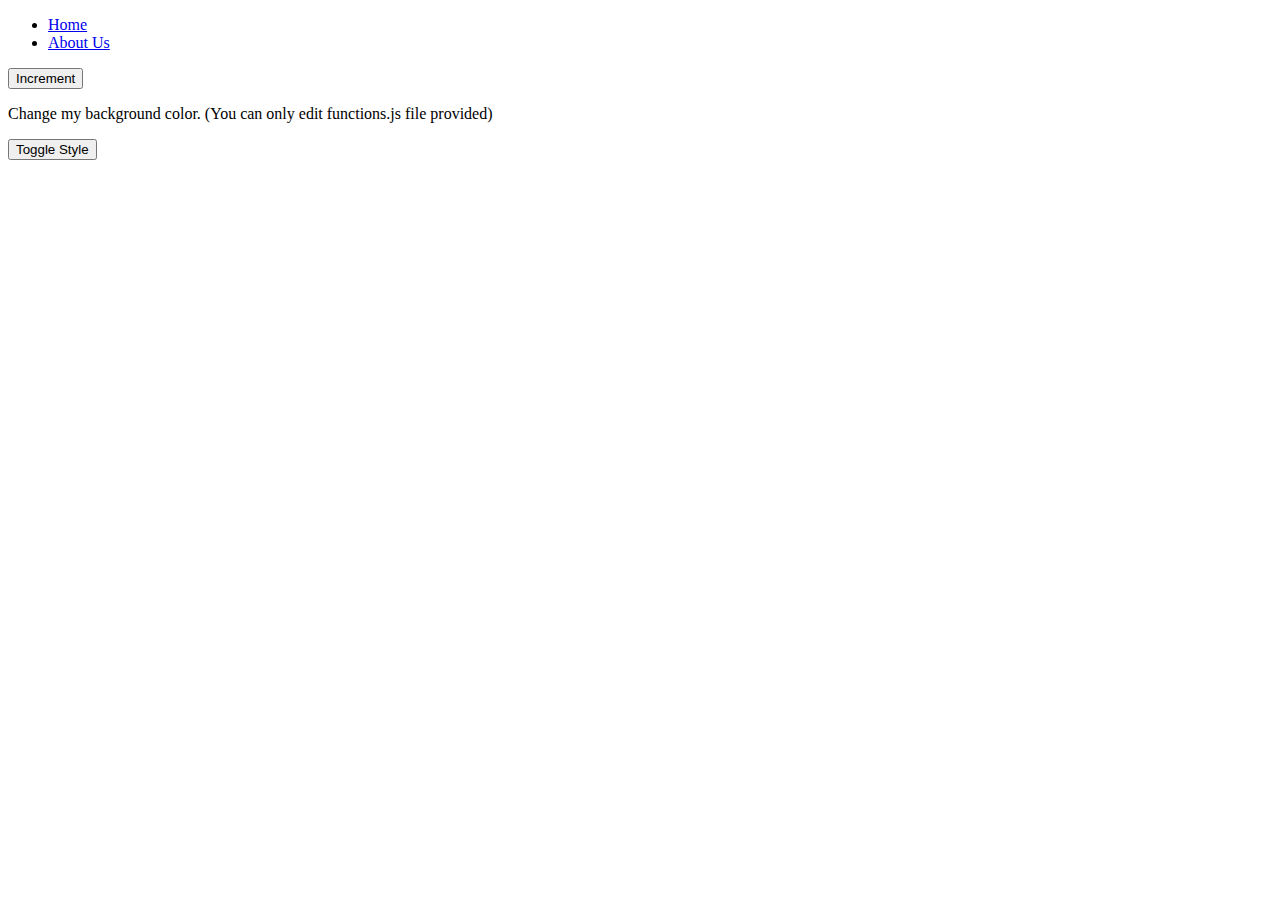
<file: 02_01_22_315_lab-master/index.html>
<!DOCTYPE html>
<html>
    <head>
        <!-- Required meta tags -->
        <meta charset="utf-8">
        <!-- ensures proper rendering and touch zooming for all devices  -->
        <meta name="viewport" content="width=device-width, initial-scale=1">
        <link id="mainStyleSheet" rel="stylesheet" href="light.css" />
        <title>LAB 3 Home page</title>


    </head>

    <body>  
          <div class="container" >
            <ul>
              <li >
                <a   href="index.html">Home</a>
              </li>
              <li >
                <a   href="about.html">About Us</a>
              </li>
            </ul>
          </div>

          <button type="button" onclick="button1()">Increment</button>
		      <p id="output"></p>
    

            <!-- Task 1: TODO Change the background color of the div element with ID 'lastDiv'. -->
            <!-- The only files you can edit is functions.js -->

            <!-- Task 2: TODO: Make the background color persistent. If you refresh the page the background color for this div should be persistent -->
            <div id="lastDiv" class="row border">
              <p>Change my background color. (You can only edit functions.js file provided)</p>
            </div>

            <div class="container">
              <button onclick="toggleStyleSheet()" type="button">Toggle Style</button>
            </div>

        <script src="functions.js"></script>
    </body>
</html>
</file>
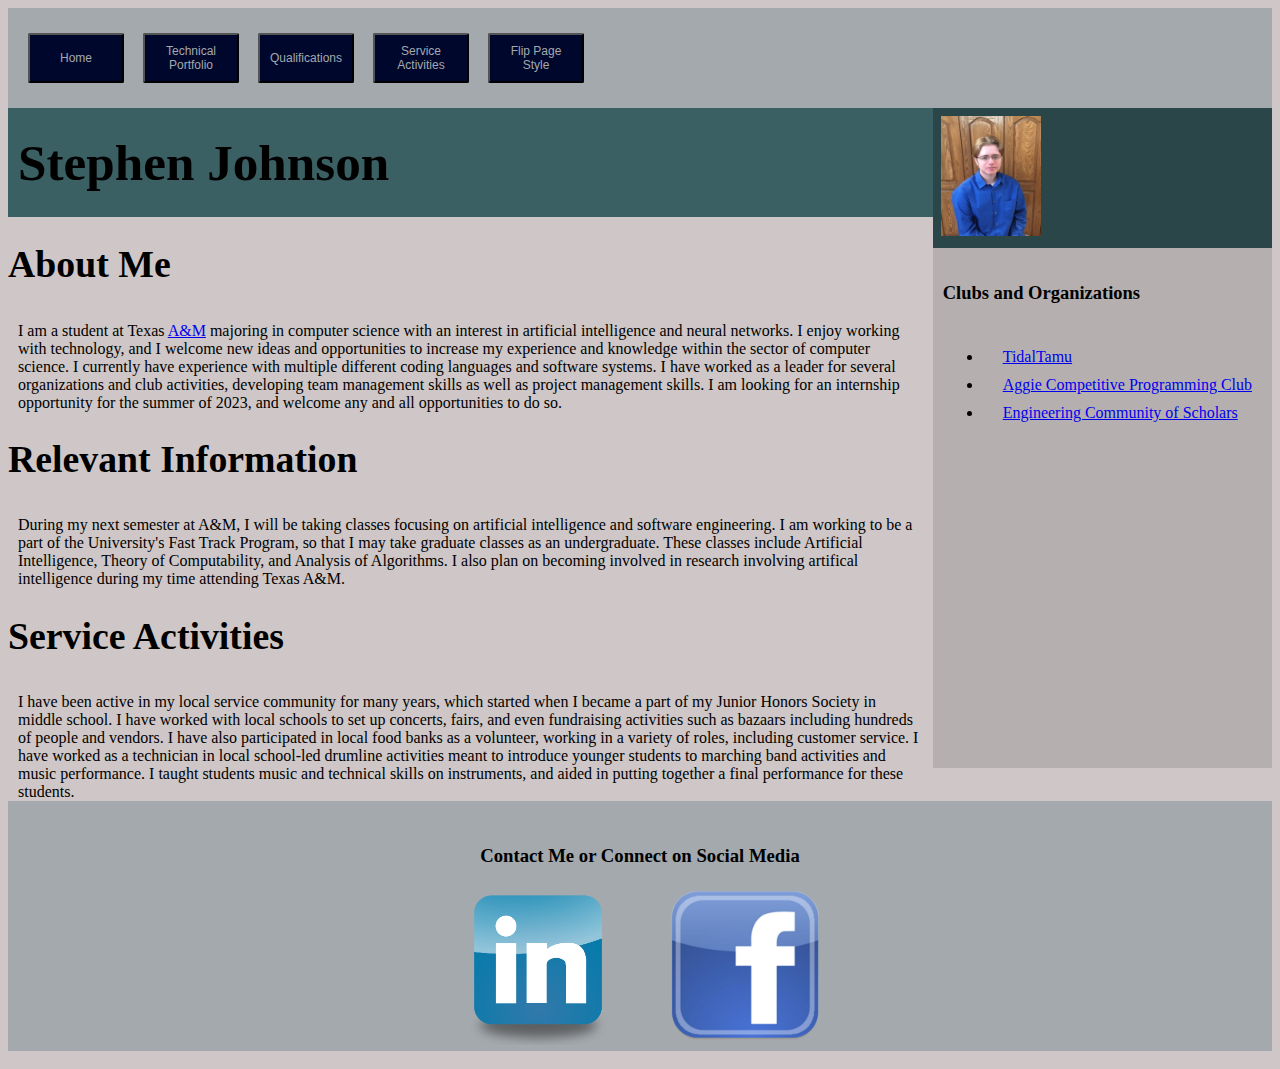
<file: Project 1/index.html>
<!DOCTYPE html>
<html lang="en">

<head>
    <meta charset="utf-8">
    <title>Stephen Johnson's Webpage</title>
    <link rel="stylesheet" type="text/css" href="style.css">
</head>

<body class="about-and-service">

<div class="container">
<!-- Navbar Section -->
    <div class="header">
        <section class="top-buttons">
        <header role="banner">
            <a href="index.html"><button class="home-button">Home</button></a>
            <a href="about.html"><button class="techport-button">Technical Portfolio</button></a>
            <a href="about.html#qualis"><button class="qualifs-button">Qualifications</button></a>
            <a href="index.html#service"><button class="service-button">Service Activities</button></a>
            <a href="index.html"><button class="flip-style">Flip Page Style</button></a>
        </header>
        </section>
    </div>


    <!-- Main Body Section -->
    <div class="main-writing">

    <!-- Title Section -->
    <div class="title">Stephen Johnson</div>

        <!-- About Me Section -->
        <div class="about-me" role="article">
        <h1>About Me</h1>
        <p>I am a student at Texas <a href="https://www.tamu.edu/">A&M</a> majoring in computer science with an interest in artificial intelligence and neural
            networks.
            I enjoy working with technology, and I welcome new ideas and opportunities to increase my experience and
            knowledge within the sector of
            computer science. I currently have experience with multiple different coding languages and software
            systems.
            I have worked as a leader for several organizations and club activities, developing team management skills
            as
            well as project management skills. I am looking for an internship opportunity for the summer of 2023, and
            welcome any and all
            opportunities to do so.
        </p>
        </div>

        <!-- Relevant Information Section -->
        <div class="rele-info" role="article">
        <h1>Relevant Information</h1>
        <p>During my next semester at A&M, I will be taking classes focusing on artificial intelligence and software
            engineering. I am working to be
            a part of the University's Fast Track Program, so that I may take graduate classes as an undergraduate.
            These
            classes include Artificial Intelligence,
            Theory of Computability, and Analysis of Algorithms. I also plan on becoming involved in research
            involving
            artifical intelligence during my time
            attending Texas A&M.
        </p>
        </div>

        <!-- Service Section -->
        <div class="service" id="service" role="article">
        <h1>Service Activities</h1>
        <p>I have been active in my local service community for many years, which started when I became a part of my
            Junior Honors Society in middle school.
            I have worked with local schools to set up concerts, fairs, and even fundraising activities such as
            bazaars
            including hundreds of people and vendors.
            I have also participated in local food banks as a volunteer, working in a variety of roles, including
            customer
            service. I have worked as a technician in
            local school-led drumline activities meant to introduce younger students to marching band activities and
            music
            performance. I taught students music and
            technical skills on instruments, and aided in putting together a final performance for these students.
        </p>
        </div>

        <!--Main writing end-->
    </div>

    <!-- Seperate Section -->
    <div class="separate-vertical">
        <div class="personal" role="article">
        <image src="Personal_Photo.JPG" width="100px" height="120px"></image>
        </div>

        <div class="clubs-orgs" role="article">
        <h4>Clubs and Organizations</h4>
        <ul>
            <li><p><a href="https://www.tidalwaive.com/tamu/">TidalTamu</a></p></li>
            <li><p><a href="https://tamuacpc.com/home">Aggie Competitive Programming Club</a></p></li>
            <li><p><a href="https://engineering.tamu.edu/academics/eh/ecos/index.html">Engineering Community of Scholars</a></p></li>
        </ul>
        </div>
    </div>

    <footer>
        <h5><center>Contact Me or Connect on Social Media</center></h5>
        <ul class="image-list">
            <li>
                <a href="https://www.linkedin.com/in/stephen-johnson-481bba1b8/" target="_blank"><image src="linkedintsp.png" width="160px" height="160px"></image></a>   
            </li>

            <li>
                <a href="https://www.facebook.com/profile.php?id=100022133346130" target="_blank"><image src="facebooktsp.png" width="160px" height="160px"></image></a>
            </li>
        </ul>
    </footer>
    
    <!-- Container End-->
    </div>

</body>

</html>
</file>
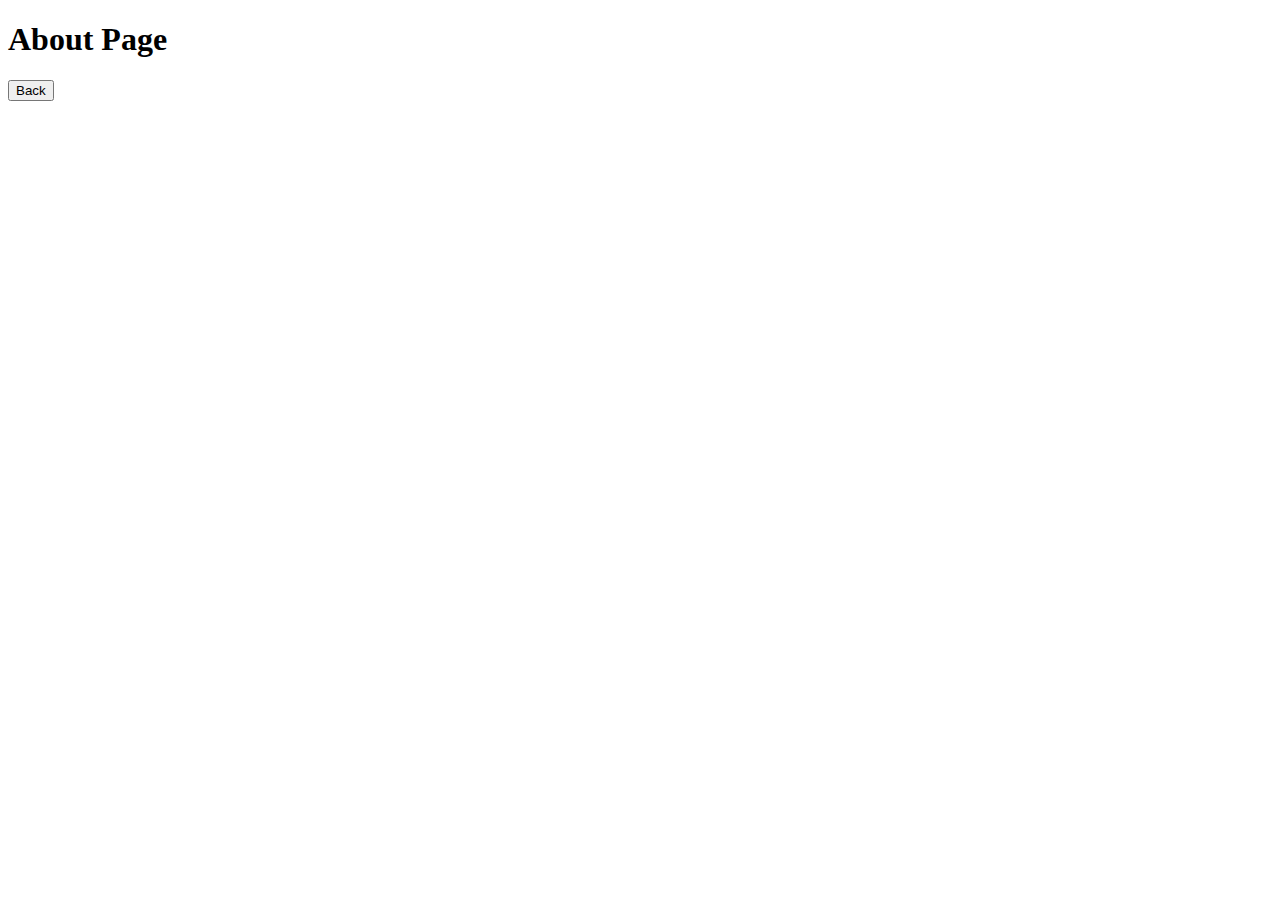
<file: 02_01_22_315_lab-master/about.html>
<!DOCTYPE html>
<html>
    <head>
        <!-- Required meta tags -->
        <meta charset="utf-8">
        <!-- ensures proper rendering and touch zooming for all devices  -->
        <meta name="viewport" content="width=device-width, initial-scale=1">
        <link id="mainStyleSheet" rel="stylesheet" href="light.css" />

        <title>LAB 3 About Us page</title>
    </head>

    <body>
        <div>
            <h1>About Page</h1>
        </div>

        <div class="container">

            <div class="row mt-3">
                <div class="col ">
                    <a href="index.html">
                        <button onclick="" class="btn btn-info">
                            Back
                        </button>
                    </a>
                </div>
            </div>
        </div>

        <script src="functions.js"></script>
    </body>
</html>
</file>
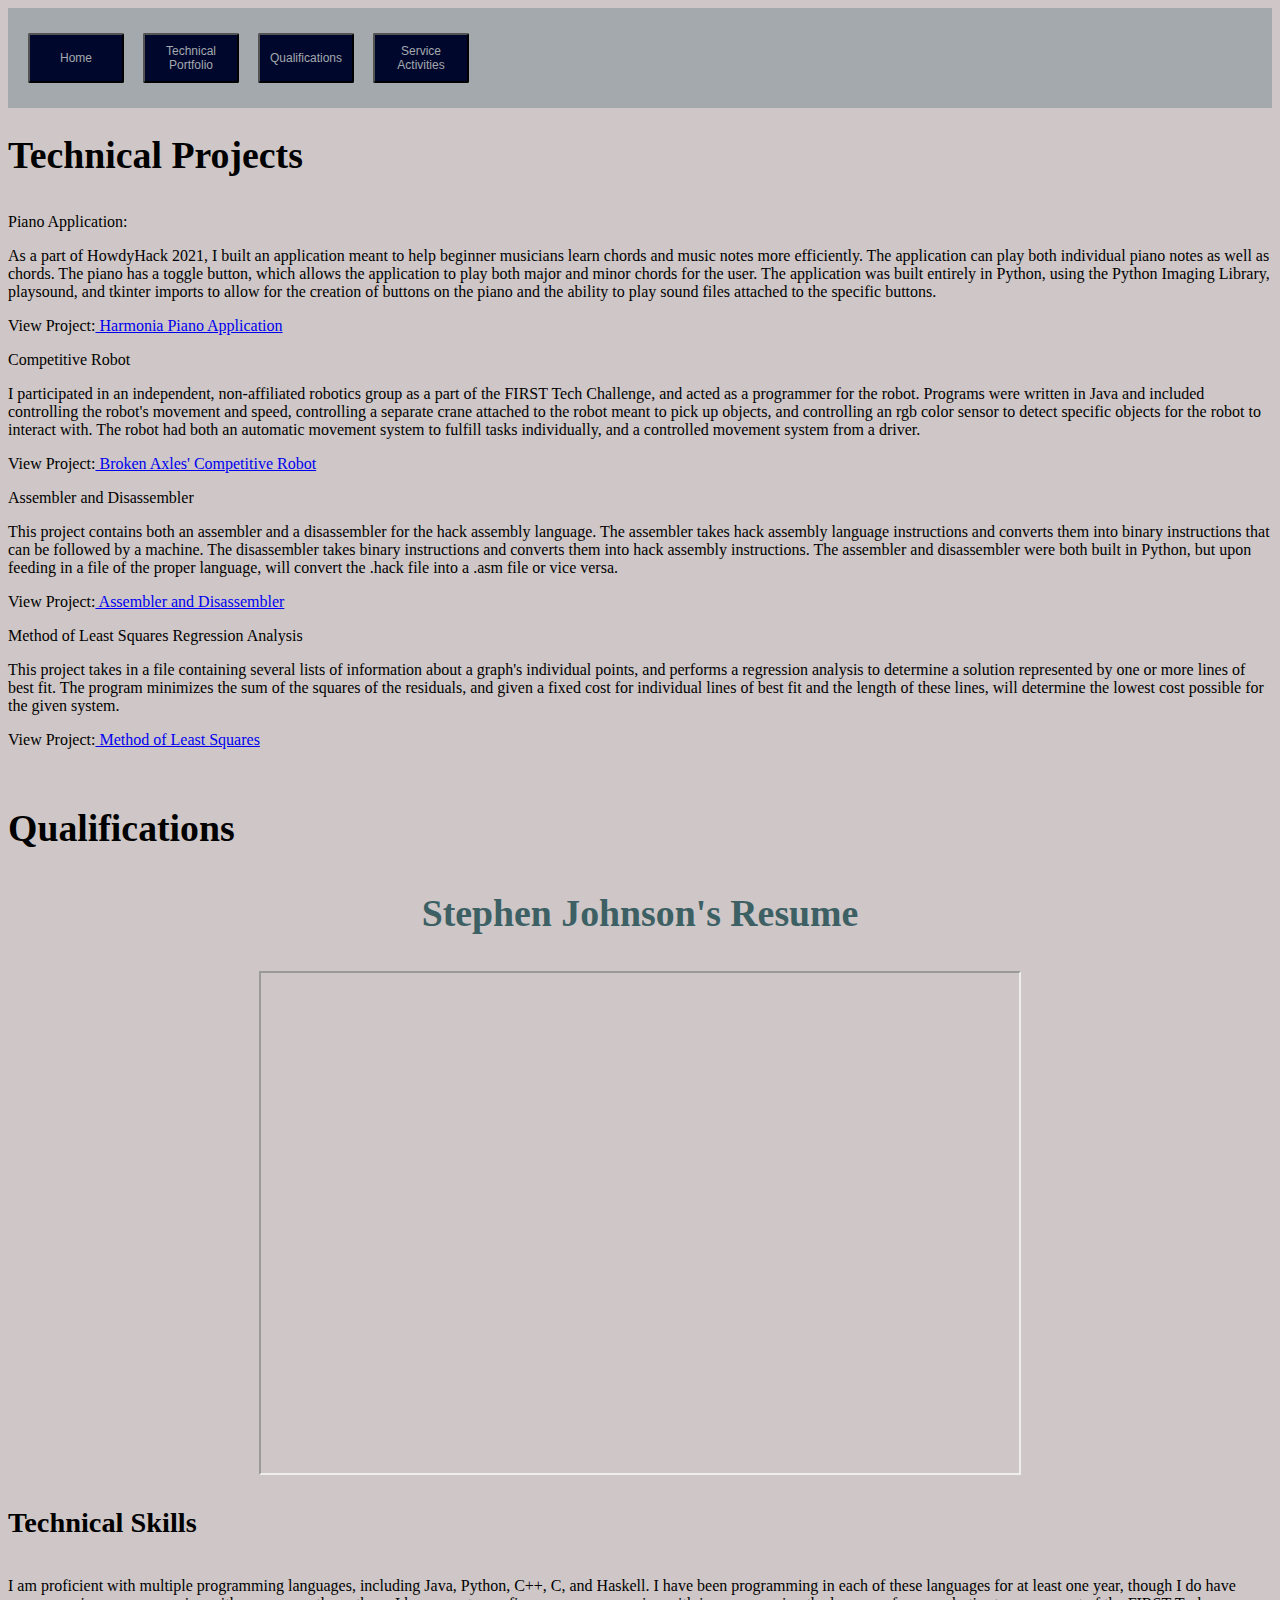
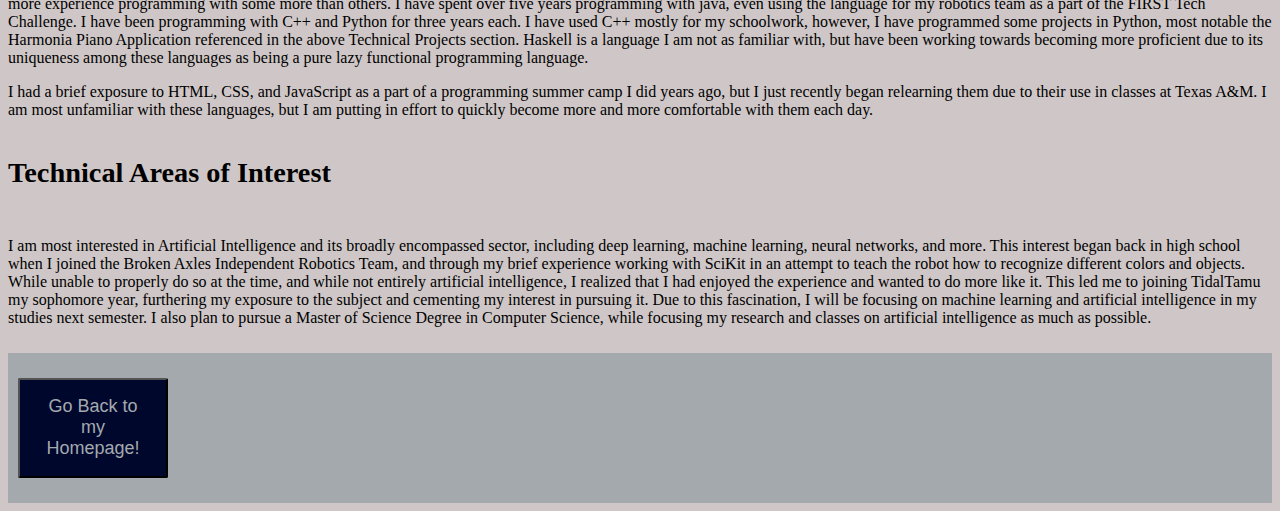
<file: Project 1/about.html>
<!DOCTYPE html>
<html lang="en">

<head>
    <meta charset="utf-8">
    <title>Stephen Johnson's Webpage</title>
    <link rel="stylesheet" type="text/css" href="styleabout.css">

</head>

<body class="projects-and-qualis">
<section class="top-buttons">
<header role="banner">
    <a href="index.html"><button class="home-button">Home</button></a>
    <a href="about.html"><button class="techport-button">Technical Portfolio</button></a>
    <a href="about.html#qualis"><button class="qualifs-button">Qualifications</button></a>
    <a href="index.html#service"><button class="service-button">Service Activities</button></a>
</header>
</section>

<div class="container">
<section class="main-writing">
<div class="tech-port" role="article">
    <h1>Technical Projects</h1>
    <li>Piano Application:</li>
    <p>As a part of HowdyHack 2021, I built an application meant to help beginner musicians learn chords and music
    notes more efficiently. The application can play both individual piano notes as well as chords. The piano has a
    toggle button, which allows the application to play both major and minor chords for the user. The application
    was built entirely in Python, using the Python Imaging Library, playsound, and tkinter imports to allow for the
    creation of buttons on the piano and the ability to play sound files attached to the specific buttons.</p>
    <p>View Project:<a href="https://github.com/Stephen340/Harmonia"> Harmonia Piano Application</a></p>

    <li>Competitive Robot</li>
    <p>I participated in an independent, non-affiliated robotics group as a part of the FIRST Tech Challenge, and acted
    as a programmer for the robot. Programs were written in Java and included controlling the robot's movement and
    speed, controlling a separate crane attached to the robot meant to pick up objects, and controlling an rgb color
    sensor to detect specific objects for the robot to interact with. The robot had both an automatic movement system
    to fulfill tasks individually, and a controlled movement system from a driver.</p>
    <p>View Project:<a href="https://github.com/Stephen340/Robotics"> Broken Axles' Competitive Robot</a></p>

    <li>Assembler and Disassembler</li>
    <p>This project contains both an assembler and a disassembler for the hack assembly language. The assembler takes
    hack assembly language instructions and converts them into binary instructions that can be followed by a machine.
    The disassembler takes binary instructions and converts them into hack assembly instructions. The assembler and
    disassembler were both built in Python, but upon feeding in a file of the proper language, will convert the .hack
    file into a .asm file or vice versa.</p>
    <p>View Project:<a href="https://github.com/Stephen340/Assembler-Disassembler"> Assembler and Disassembler</a></p>

    <li>Method of Least Squares Regression Analysis</li>
    <p>This project takes in a file containing several lists of information about a graph's individual points,
    and performs a regression analysis to determine a solution represented by one or more lines of best fit. The
    program minimizes the sum of the squares of the residuals, and given a fixed cost for individual lines of best fit
    and the length of these lines, will determine the lowest cost possible for the given system.</p>
    <p>View Project:<a href="https://github.com/Stephen340/Least-Squares-Regression"> Method of Least Squares</a></p>


</div>
    <div class="qualis" id="qualis" role="article">
        <h2>Qualifications</h2>
        <center>
            <h1 style="color: #3D6064">Stephen Johnson's Resume</h1>
            <iframe src="https://drive.google.com/file/d/1cP3KUmJiu6lyZxHzJNdsUw8o5fzLtqPb/preview" width="60%" height="500px" allow="autoplay"></iframe>
        </center>
        <h3>Technical Skills</h3>
        <p>I am proficient with multiple programming languages, including Java, Python, C++, C, and Haskell. I have been programming in each of these languages
        for at least one year, though I do have more experience programming with some more than others. I have spent over five years programming with java, 
        even using the language for my robotics team as a part of the FIRST Tech Challenge. I have been programming with C++ and Python for three years each.
        I have used C++ mostly for my schoolwork, however, I have programmed some projects in Python, most notable the Harmonia Piano Application referenced in the
        above Technical Projects section. Haskell is a language I am not as familiar with, but have been working towards becoming more proficient due to its uniqueness
        among these languages as being a pure lazy functional programming language.</p>
        <p>
            I had a brief exposure to HTML, CSS, and JavaScript as a part of a programming summer camp I did years ago, but I just recently began relearning them due to
            their use in classes at Texas A&M. I am most unfamiliar with these languages, but I am putting in effort to quickly become more and more comfortable with them
            each day. 
        </p>
        <h4>Technical Areas of Interest</h4>
        <p>I am most interested in Artificial Intelligence and its broadly encompassed sector, including deep learning, machine learning, neural networks, and more. 
            This interest began back in high school when I joined the Broken Axles Independent Robotics Team, and through my brief experience working with SciKit in
            an attempt to teach the robot how to recognize different colors and objects. While unable to properly do so at the time, and while not entirely artificial intelligence,
            I realized that I had enjoyed the experience and wanted to do more like it. This led me to joining TidalTamu my sophomore year, furthering my exposure to the subject
            and cementing my interest in pursuing it.
            Due to this fascination, I will be focusing on machine learning and artificial intelligence
            in my studies next semester. I also plan to pursue a Master of Science Degree in Computer Science, while focusing my research and classes on artificial intelligence
            as much as possible.
        </p>




    </div>
</section>

</div>  

</body>

<footer>
    <a href="index.html"><button class="check-other">Go Back to my Homepage!</button></a>
</footer>

</html>
</file>
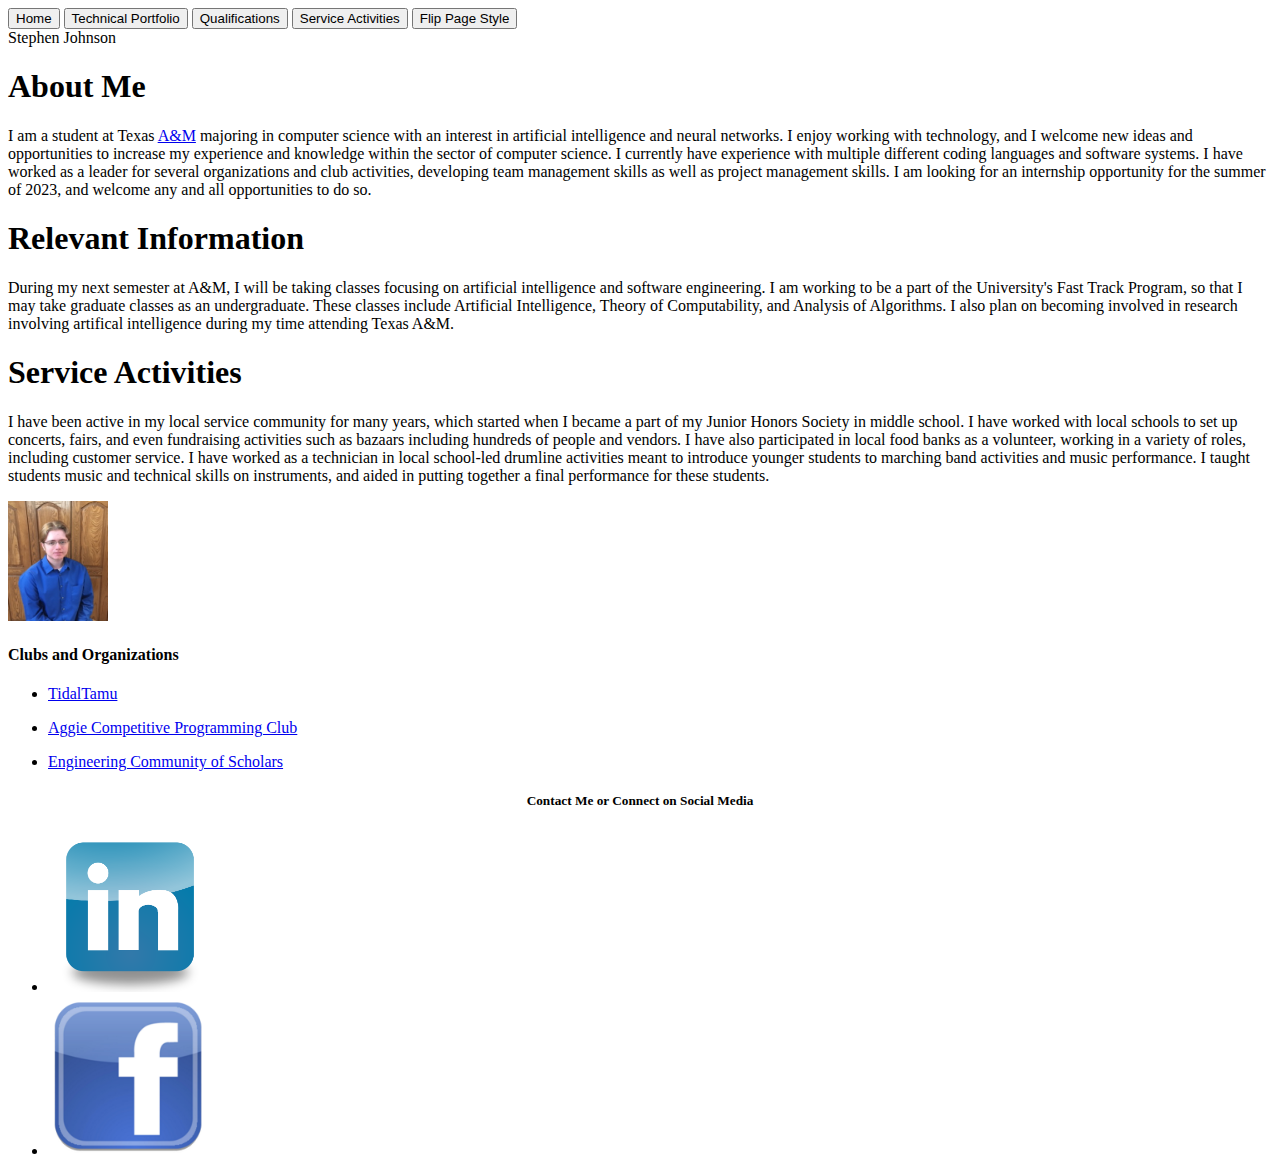
<file: Project 1/indexhtmlonly.html>
<!DOCTYPE html>
<html lang="en">

<head>
    <meta charset="utf-8">
    <title>Stephen Johnson's Webpage</title>
</head>

<body class="about-and-service">

<div class="container">
<!-- Navbar Section -->
    <div class="header">
        <section class="top-buttons">
        <header role="banner">
            <a href="index.html"><button class="home-button">Home</button></a>
            <a href="about.html"><button class="techport-button">Technical Portfolio</button></a>
            <a href="about.html#qualis"><button class="qualifs-button">Qualifications</button></a>
            <a href="index.html#service"><button class="service-button">Service Activities</button></a>
            <a href="index.html"><button class="flip-style">Flip Page Style</button></a>
        </header>
        </section>
    </div>


    <!-- Main Body Section -->
    <div class="main-writing">

    <!-- Title Section -->
    <div class="title">Stephen Johnson</div>

        <!-- About Me Section -->
        <div class="about-me" role="article">
        <h1>About Me</h1>
        <p>I am a student at Texas <a href="https://www.tamu.edu/">A&M</a> majoring in computer science with an interest in artificial intelligence and neural
            networks.
            I enjoy working with technology, and I welcome new ideas and opportunities to increase my experience and
            knowledge within the sector of
            computer science. I currently have experience with multiple different coding languages and software
            systems.
            I have worked as a leader for several organizations and club activities, developing team management skills
            as
            well as project management skills. I am looking for an internship opportunity for the summer of 2023, and
            welcome any and all
            opportunities to do so.
        </p>
        </div>

        <!-- Relevant Information Section -->
        <div class="rele-info" role="article">
        <h1>Relevant Information</h1>
        <p>During my next semester at A&M, I will be taking classes focusing on artificial intelligence and software
            engineering. I am working to be
            a part of the University's Fast Track Program, so that I may take graduate classes as an undergraduate.
            These
            classes include Artificial Intelligence,
            Theory of Computability, and Analysis of Algorithms. I also plan on becoming involved in research
            involving
            artifical intelligence during my time
            attending Texas A&M.
        </p>
        </div>

        <!-- Service Section -->
        <div class="service" id="service" role="article">
        <h1>Service Activities</h1>
        <p>I have been active in my local service community for many years, which started when I became a part of my
            Junior Honors Society in middle school.
            I have worked with local schools to set up concerts, fairs, and even fundraising activities such as
            bazaars
            including hundreds of people and vendors.
            I have also participated in local food banks as a volunteer, working in a variety of roles, including
            customer
            service. I have worked as a technician in
            local school-led drumline activities meant to introduce younger students to marching band activities and
            music
            performance. I taught students music and
            technical skills on instruments, and aided in putting together a final performance for these students.
        </p>
        </div>

        <!--Main writing end-->
    </div>

    <!-- Seperate Section -->
    <div class="separate-vertical">
        <div class="personal" role="article">
        <image src="Personal_Photo.JPG" width="100px" height="120px"></image>
        </div>

        <div class="clubs-orgs" role="article">
        <h4>Clubs and Organizations</h4>
        <ul>
            <li><p><a href="https://www.tidalwaive.com/tamu/">TidalTamu</a></p></li>
            <li><p><a href="https://tamuacpc.com/home">Aggie Competitive Programming Club</a></p></li>
            <li><p><a href="https://engineering.tamu.edu/academics/eh/ecos/index.html">Engineering Community of Scholars</a></p></li>
        </ul>
        </div>
    </div>

    <footer>
        <h5><center>Contact Me or Connect on Social Media</center></h5>
        <ul class="image-list">
            <li>
                <a href="https://www.linkedin.com/in/stephen-johnson-481bba1b8/" target="_blank"><image src="linkedintsp.png" width="160px" height="160px"></image></a>   
            </li>

            <li>
                <a href="https://www.facebook.com/profile.php?id=100022133346130" target="_blank"><image src="facebooktsp.png" width="160px" height="160px"></image></a>
            </li>
        </ul>
    </footer>
    
    <!-- Container End-->
    </div>

</body>

</html>
</file>
<file: 02_01_22_315_lab-master/light.css>
body {
    background-color: white;
    color: black;
}
</file>
<file: Project 1/style.css>
body{
    background-color: #CFC7C7;
}

.container{
    display: grid;
    grid-template-columns: repeat(12);
}

/* Navbar Buttons */

button{
    background-color: #00072D;
    color: #A4A9AD;
    border-radius: 2px;
    height: 50px;
    width: clamp(75px, 7.5vw, 10vw);
    font-size: clamp(5px, 12px, 20px);
    cursor: pointer;
    margin-right: 20px;
    margin-left: 20px;
    vertical-align: top;
}

.home-button{
    position: relative;
}

.techport-button{
    position: relative;
    right: 25px;
}

.qualifs-button{
    position: relative;
    right: 50px;
}

.service-button{
    position: relative;
    right: 75px;
}

.flip-style{
    position: relative;
    right: 100px;
}

.linked-in{
    background-color: #00072D;
    color: #A4A9AD;
    height: 100px;
    width: 150px;
    border-radius: 2px;
    cursor: pointer;
    margin-right: 40px;
    margin-left: 10px;
    vertical-align: top;
    font-size: large;
    padding-left: 15px;
    padding-right: 15px;
}

.facebook{
    background-color: #00072D;
    color: #A4A9AD;
    height: 100px;
    width: 150px;
    border-radius: 2px;
    cursor: pointer;
    margin-right: 40px;
    margin-left: 10px;
    vertical-align: top;
    font-size: large;
    padding-left: 15px;
    padding-right: 15px;
}

/* Footer Button */

.check-other{ 
    background-color: #00072D;
    color: #A4A9AD;
    height: 100px;
    width: 150px;
    border-radius: 2px;
    cursor: pointer;
    margin-right: 40px;
    margin-left: 10px;
    vertical-align: top;
    font-size: large;
    padding-left: 15px;
    padding-right: 15px;
}

/* Body Styles */

/* Grid */

.header{
    grid-row: 1;
    grid-column: span 12;
    background-color: #A4A9AD;
    padding-top: 25px;
    height: 75px;
    width: 100%;
}

.title{
    font-weight: bold;
    font-size: clamp(40px, 4vw, 5vw);
    background-color: #3B6064;
    padding-top: 25px;
    padding-bottom: 25px;
    padding-left: 10px;
    grid-row: 2;
    grid-column: span 8;
}

.about-me{
    color: black;
    background-color: #CFC7C7;
    grid-row: 3;
    grid-column: span 8;
}

.rele-info{
    color: black;
    background-color: #CFC7C7;
    grid-row: 4;
    grid-column: span 8;
}

.service{
    color: black;
    background-color: #CFC7C7;
    grid-row: 5;
    grid-column: span 8;
}

.personal{
    padding: 8px;
    background-color: #2b4648;
    grid-row: 2;
    grid-column: span 4;
}

.clubs-orgs{
    padding: 10px;
    background-color: #b6afaf;
    height: 500px;
    grid-column: span 4;
    grid-row: span 3;
}

h4{
    color: black;
    font-size: .49cm;
    padding-bottom: 10px;
}

.clubs-orgs ul li {
    padding-left: 10px;
    padding-top: 10px;
    left: 10px;
    grid-row: span 3;
}

footer{
    background-color: #A4A9AD;
    height: 125px;
    width: 100%;
    grid-row: 6;
    grid-column: span 12;
    padding-top: 25px;
    align-items: center;
    padding-bottom: 100px;
}

/* Formatting */

h1{
    color: black;
    font-size: 1.0cm;
    padding-bottom: 10px;
    background-color: #CFC7C7;
    grid-column: span 8;
}

p{
    margin: 0px 10px;
    grid-column: span 8;
}  

h5{
    display: block;
    font-size: 1.17em;
    margin-block-start: 1em;
    margin-block-end: 1em;
    margin-inline-start: 0px;
    margin-inline-end: 0px;
    font-weight: bold;
    align-items: center;
}

.image-list{
    margin: 0 auto;
    text-align: center;
    padding: 0;
}

.image-list li{
    display: inline-block;
    width: 181px;
    margin: 0 12px 20px;
}
</file>
<file: Project 1/styleabout.css>
body{
    background-color: #CFC7C7;
}

.container{
    display: grid;
    grid-template-columns: repeat(12);
}

button{
    background-color: #00072D;
    color: #A4A9AD;
    border-radius: 2px;
    height: 50px;
    width: clamp(75px, 7.5vw, 10vw);
    font-size: clamp(5px, 12px, 20px);
    cursor: pointer;
    margin-right: 20px;
    margin-left: 20px;
    vertical-align: top;
}

.home-button{
    position: relative;
}

.techport-button{
    position: relative;
    right: 25px;
}

.qualifs-button{
    position: relative;
    right: 50px;
}

.service-button{
    position: relative;
    right: 75px;
}

.flip-style{
    position: relative;
    right: 100px;
}

header{
    background-color: #A4A9AD;
    height: 75px;
    padding-top: 25px;
    grid-row: 1;
    grid-column: span 12;
}

footer{
    background-color: #A4A9AD;
    height: 125px;
    width: 100%;
    grid-row: 6;
    grid-column: span 12;
    padding-top: 25px;
    grid-row: 6;
    grid-column: span 12;
}

h1{
    color: black;
    font-size: 1cm;
    padding-bottom: 10px;
    background-color: #CFC7C7;
    grid-row: 2;
    grid-column: span 12;
}

h2{
    color: black;
    font-size: 1cm;
    padding-bottom: 10px;
    background-color: #CFC7C7;
    grid-row: 4;
    grid-column: span 12;
}

h3{
    color: black;
    font-size: .75cm;
    padding-bottom: 10px;
    background-color: #CFC7C7;
    grid-row: 4;
    grid-column: span 12;
}

h4{
    color: black;
    font-size: .75cm;
    padding-bottom: 10px;
    background-color: #CFC7C7;
    grid-row: 4;
    grid-column: span 12;
}

.tech-port{
    color: black;
    padding-bottom: 10px;
    background-color: #CFC7C7;
    grid-row: 3;
    grid-column: span 12;
}

.qualis{
    color: black;
    padding-bottom: 10px;
    background-color: #CFC7C7;
    grid-row: 5;
    grid-column: span 12;
}

.check-other{ 
    background-color: #00072D;
    color: #A4A9AD;
    height: 100px;
    width: 150px;
    border-radius: 2px;
    cursor: pointer;
    margin-right: 40px;
    margin-left: 10px;
    vertical-align: top;
    font-size: large;
    padding-left: 15px;
    padding-right: 15px;
}
</file>
